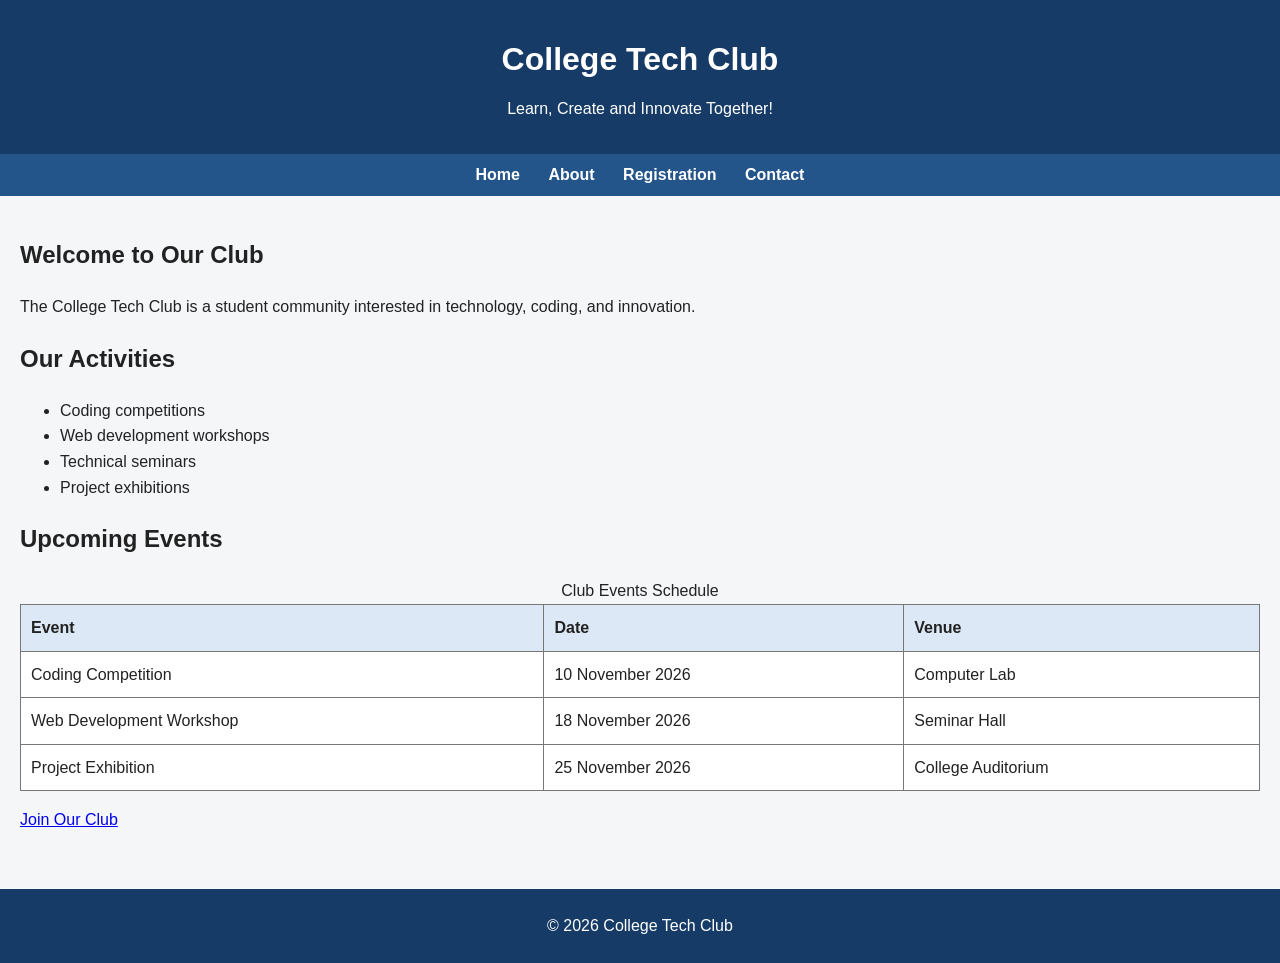
<file: index.html>
<!DOCTYPE html>
<html lang="en">
<head>
    <meta charset="UTF-8">
    <meta name="viewport" content="width=device-width, initial-scale=1.0">
    <title>Home | College Tech Club</title>
    <meta name="description" content="Welcome to the College Tech Club. Explore activities, events, and student opportunities.">
    <link rel="icon" href="https://www.google.com/favicon.ico">
    <link rel="stylesheet" href="style.css">
</head>
<body>

    <header>
        <h1>College Tech Club</h1>
        <p>Learn, Create and Innovate Together!</p>
    </header>

    <nav>
        <a href="index.html">Home</a>
        <a href="about.html">About</a>
        <a href="registration.html">Registration</a>
        <a href="contact.html">Contact</a>
    </nav>

    <main>
        <h2>Welcome to Our Club</h2>
        <p>
            The College Tech Club is a student community
            interested in technology, coding, and innovation.
        </p>

        <h2>Our Activities</h2>
        <ul>
            <li>Coding competitions</li>
            <li>Web development workshops</li>
            <li>Technical seminars</li>
            <li>Project exhibitions</li>
        </ul>

        <h2>Upcoming Events</h2>
        <table border="1">
            <caption>Club Events Schedule</caption>
            <thead>
                <tr>
                    <th>Event</th>
                    <th>Date</th>
                    <th>Venue</th>
                </tr>
            </thead>
            <tbody>
                <tr>
                    <td>Coding Competition</td>
                    <td>10 November 2026</td>
                    <td>Computer Lab</td>
                </tr>
                <tr>
                    <td>Web Development Workshop</td>
                    <td>18 November 2026</td>
                    <td>Seminar Hall</td>
                </tr>
                <tr>
                    <td>Project Exhibition</td>
                    <td>25 November 2026</td>
                    <td>College Auditorium</td>
                </tr>
            </tbody>
        </table>

        <p>
            <a href="registration.html">Join Our Club</a>
        </p>
    </main>

    <footer>
        <p>&copy; 2026 College Tech Club</p>
    </footer>

</body>
</html>
</file>
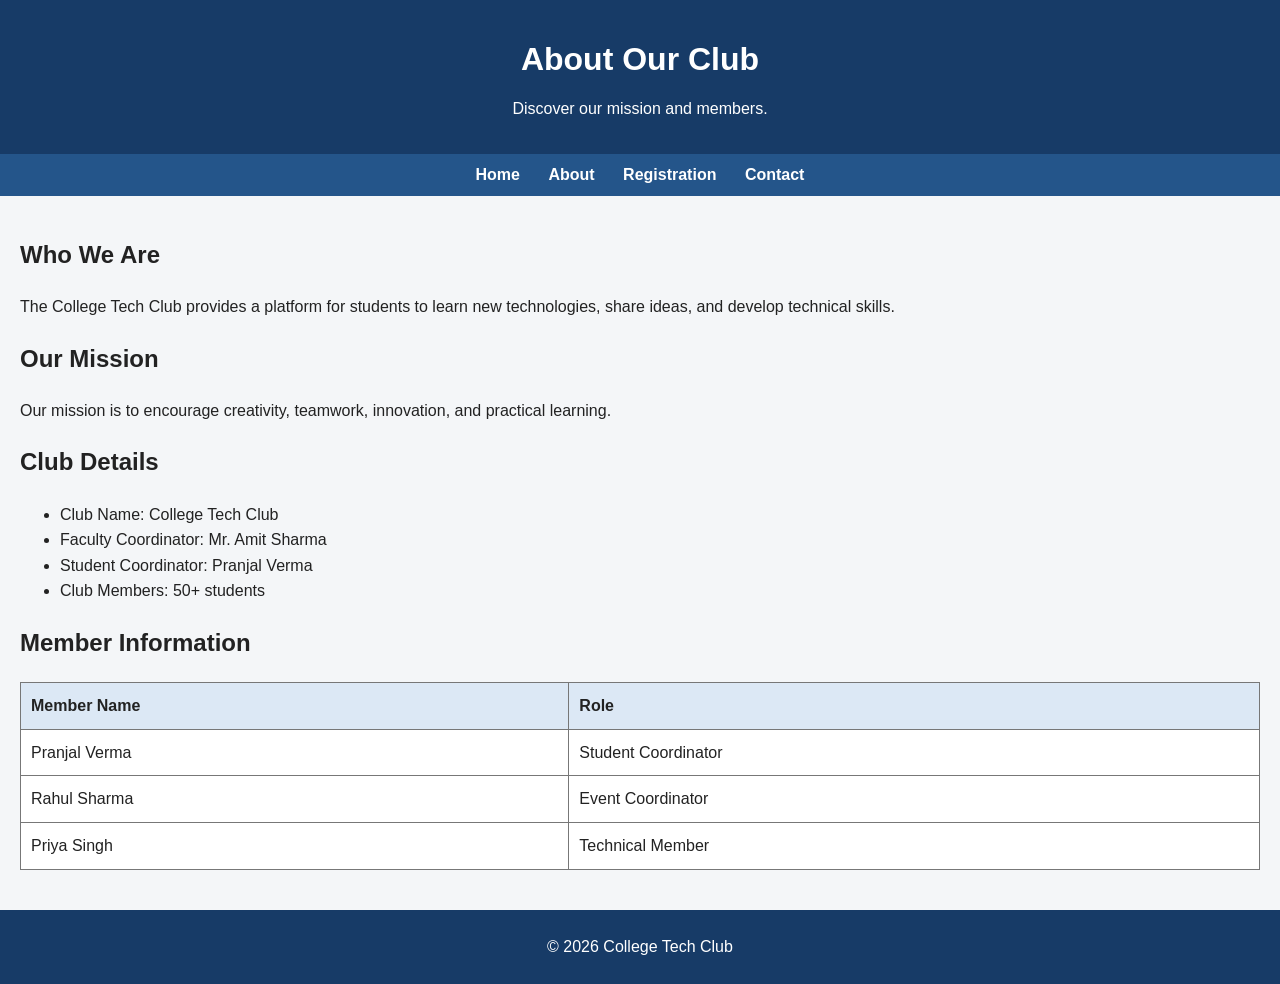
<file: about.html>
<!DOCTYPE html>
<html lang="en">
<head>
    <meta charset="UTF-8">
    <meta name="viewport" content="width=device-width, initial-scale=1.0">
    <title>About | College Tech Club</title>
    <meta name="description" content="Learn about the College Tech Club, its goals, activities, and members.">
    <link rel="icon" href="https://www.google.com/favicon.ico">
    <link rel="stylesheet" href="style.css">
</head>
<body>

    <header>
        <h1>About Our Club</h1>
        <p>Discover our mission and members.</p>
    </header>

    <nav>
        <a href="index.html">Home</a>
        <a href="about.html">About</a>
        <a href="registration.html">Registration</a>
        <a href="contact.html">Contact</a>
    </nav>

    <main>
        <h2>Who We Are</h2>
        <p>
            The College Tech Club provides a platform for
            students to learn new technologies, share ideas,
            and develop technical skills.
        </p>

        <h2>Our Mission</h2>
        <p>
            Our mission is to encourage creativity,
            teamwork, innovation, and practical learning.
        </p>

        <h2>Club Details</h2>
        <ul>
            <li>Club Name: College Tech Club</li>
            <li>Faculty Coordinator: Mr. Amit Sharma</li>
            <li>Student Coordinator: Pranjal Verma</li>
            <li>Club Members: 50+ students</li>
        </ul>

        <h2>Member Information</h2>
        <table border="1">
            <thead>
                <tr>
                    <th>Member Name</th>
                    <th>Role</th>
                </tr>
            </thead>
            <tbody>
                <tr>
                    <td>Pranjal Verma</td>
                    <td>Student Coordinator</td>
                </tr>
                <tr>
                    <td>Rahul Sharma</td>
                    <td>Event Coordinator</td>
                </tr>
                <tr>
                    <td>Priya Singh</td>
                    <td>Technical Member</td>
                </tr>
            </tbody>
        </table>
    </main>

    <footer>
        <p>&copy; 2026 College Tech Club</p>
    </footer>

</body>
</html>
</file>
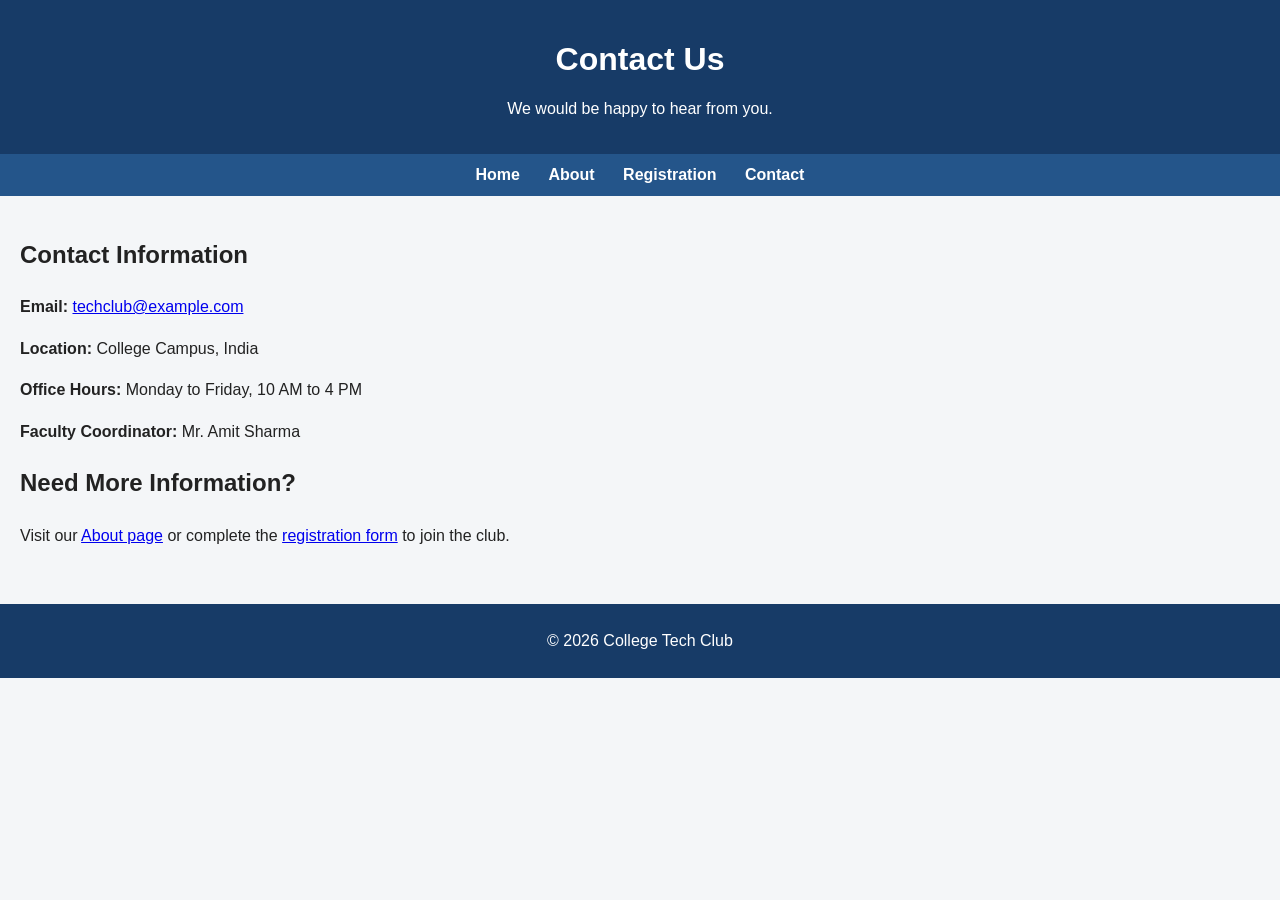
<file: contact.html>
<!DOCTYPE html>
<html lang="en">
<head>
    <meta charset="UTF-8">
    <meta name="viewport" content="width=device-width, initial-scale=1.0">
    <title>Contact | College Tech Club</title>
    <meta name="description" content="Contact the College Tech Club for membership, events, and other information.">
    <link rel="icon" href="https://www.google.com/favicon.ico">
    <link rel="stylesheet" href="style.css">
</head>
<body>

    <header>
        <h1>Contact Us</h1>
        <p>We would be happy to hear from you.</p>
    </header>

    <nav>
        <a href="index.html">Home</a>
        <a href="about.html">About</a>
        <a href="registration.html">Registration</a>
        <a href="contact.html">Contact</a>
    </nav>

    <main>
        <h2>Contact Information</h2>

        <p><strong>Email:</strong>
            <a href="mailto:techclub@example.com">
                techclub@example.com
            </a>
        </p>

        <p><strong>Location:</strong> College Campus, India</p>
        <p><strong>Office Hours:</strong> Monday to Friday, 10 AM to 4 PM</p>
        <p><strong>Faculty Coordinator:</strong> Mr. Amit Sharma</p>

        <h2>Need More Information?</h2>
        <p>
            Visit our <a href="about.html">About page</a>
            or complete the
            <a href="registration.html">registration form</a>
            to join the club.
        </p>
    </main>

    <footer>
        <p>&copy; 2026 College Tech Club</p>
    </footer>

</body>
</html>
</file>
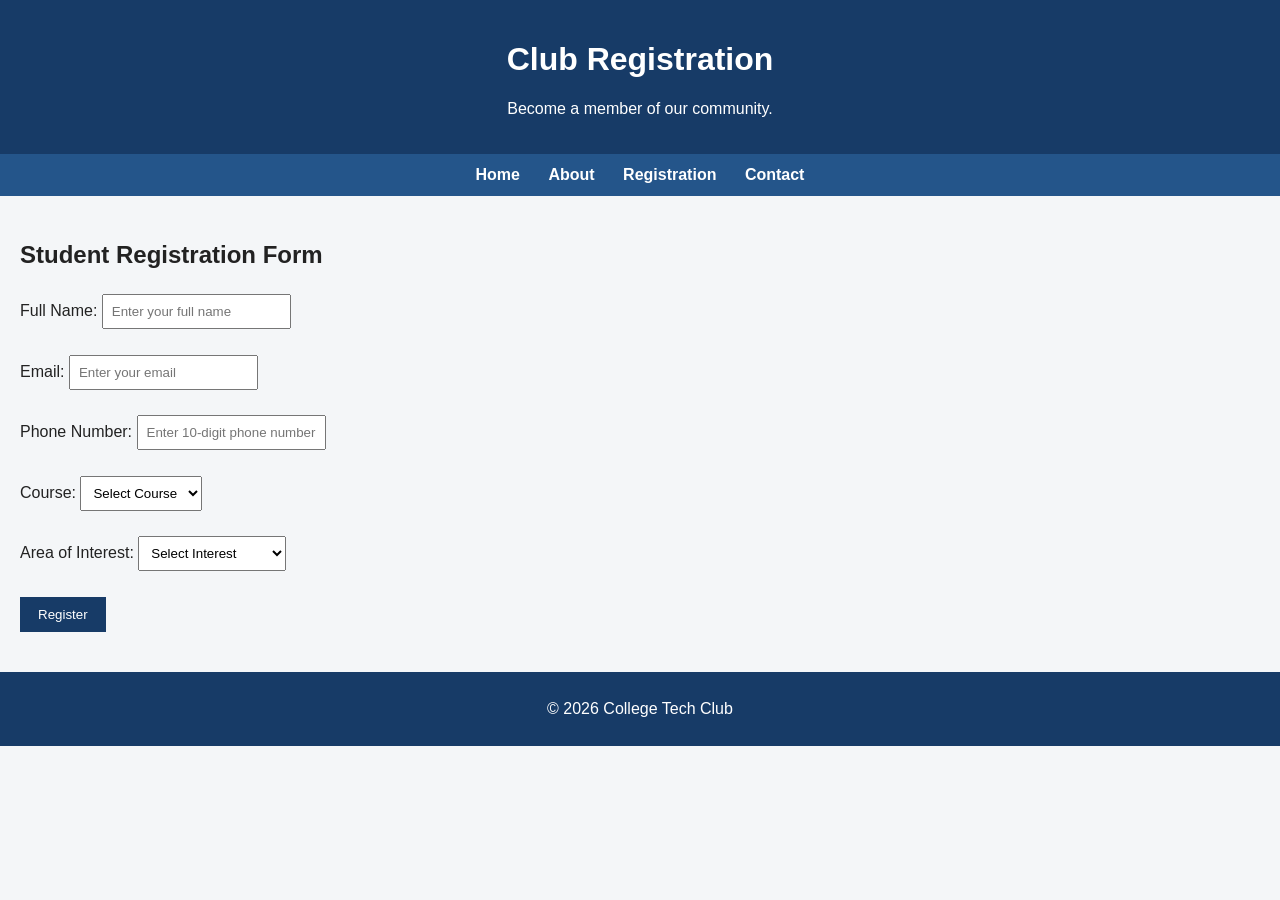
<file: registration.html>
<!DOCTYPE html>
<html lang="en">
<head>
    <meta charset="UTF-8">
    <meta name="viewport" content="width=device-width, initial-scale=1.0">
    <title>Registration | College Tech Club</title>
    <meta name="description" content="Register to become a member of the College Tech Club.">
    <link rel="icon" href="https://www.google.com/favicon.ico">
    <link rel="stylesheet" href="style.css">
</head>
<body>

    <header>
        <h1>Club Registration</h1>
        <p>Become a member of our community.</p>
    </header>

    <nav>
        <a href="index.html">Home</a>
        <a href="about.html">About</a>
        <a href="registration.html">Registration</a>
        <a href="contact.html">Contact</a>
    </nav>

    <main>
        <h2>Student Registration Form</h2>

        <form action="#" method="post">

            <label for="fullName">Full Name:</label>
            <input type="text" id="fullName" name="fullName"
                   placeholder="Enter your full name" required>

            <br><br>

            <label for="email">Email:</label>
            <input type="email" id="email" name="email"
                   placeholder="Enter your email" required>

            <br><br>

            <label for="phone">Phone Number:</label>
            <input type="tel" id="phone" name="phone"
                   pattern="[0-9]{10}"
                   placeholder="Enter 10-digit phone number"
                   title="Enter a 10-digit phone number" required>

            <br><br>

            <label for="course">Course:</label>
            <select id="course" name="course" required>
                <option value="">Select Course</option>
                <option value="BTech">B.Tech</option>
                <option value="BCA">BCA</option>
                <option value="BSc">B.Sc.</option>
                <option value="Diploma">Diploma</option>
            </select>

            <br><br>

            <label for="interest">Area of Interest:</label>
            <select id="interest" name="interest" required>
                <option value="">Select Interest</option>
                <option value="Web Development">Web Development</option>
                <option value="Programming">Programming</option>
                <option value="Robotics">Robotics</option>
                <option value="Cybersecurity">Cybersecurity</option>
            </select>

            <br><br>

            <button type="submit">Register</button>

        </form>
    </main>

    <footer>
        <p>&copy; 2026 College Tech Club</p>
    </footer>

</body>
</html>
</file>
<file: style.css>
body {
    font-family: Arial, sans-serif;
    margin: 0;
    background-color: #f4f6f8;
    color: #222;
}

header {
    background-color: #173b67;
    color: white;
    text-align: center;
    padding: 20px;
}

nav {
    background-color: #24558a;
    padding: 12px;
    text-align: center;
}

nav a {
    color: white;
    text-decoration: none;
    margin: 0 12px;
    font-weight: bold;
}

nav a:hover {
    text-decoration: underline;
}

main {
    padding: 20px;
    line-height: 1.6;
}

table {
    border-collapse: collapse;
    width: 100%;
    background-color: white;
}

th, td {
    border: 1px solid #777;
    padding: 10px;
    text-align: left;
}

th {
    background-color: #dce8f5;
}

input, select, textarea {
    padding: 8px;
    max-width: 100%;
    box-sizing: border-box;
}

button {
    padding: 10px 18px;
    background-color: #173b67;
    color: white;
    border: none;
    cursor: pointer;
}

footer {
    background-color: #173b67;
    color: white;
    text-align: center;
    padding: 12px;
    margin-top: 20px;
}
</file>
